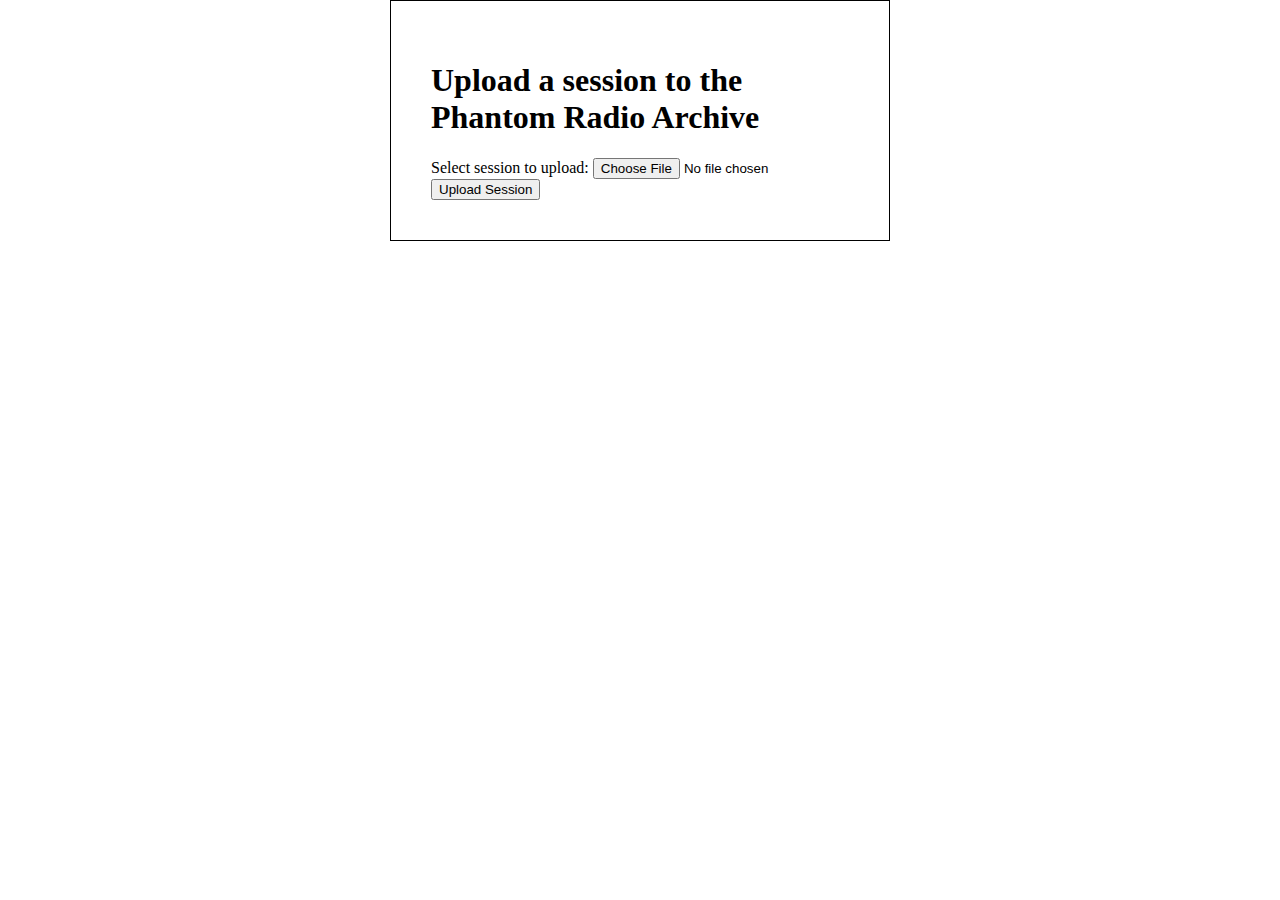
<file: loadfile.html>
<!DOCTYPE html>
<head>
    <meta charset="UTF-8">
    <meta name="viewport" content="width=device-width,initial-scale=1">
    <title>Upload toPhantom Radio Archive</title>
    <meta name="author" content="Werkplaats Typography">
    <meta name="description" content="This is the archive of Phantom Radio">
    <link rel="stylesheet" href="stylesheet.css" type="text/css">
</head>
<html>
<body>
    <div class="container">
        <h1>Upload a session to the Phantom Radio Archive</h1>
        <form action="loadfile.php" method="post" enctype="multipart/form-data">
            Select session to upload:
            <input type="file" name="fileToUpload" id="fileToUpload">
            <input type="submit" value="Upload Session" name="submit">
        </form>
    </div>
</body>
</html>
</file>
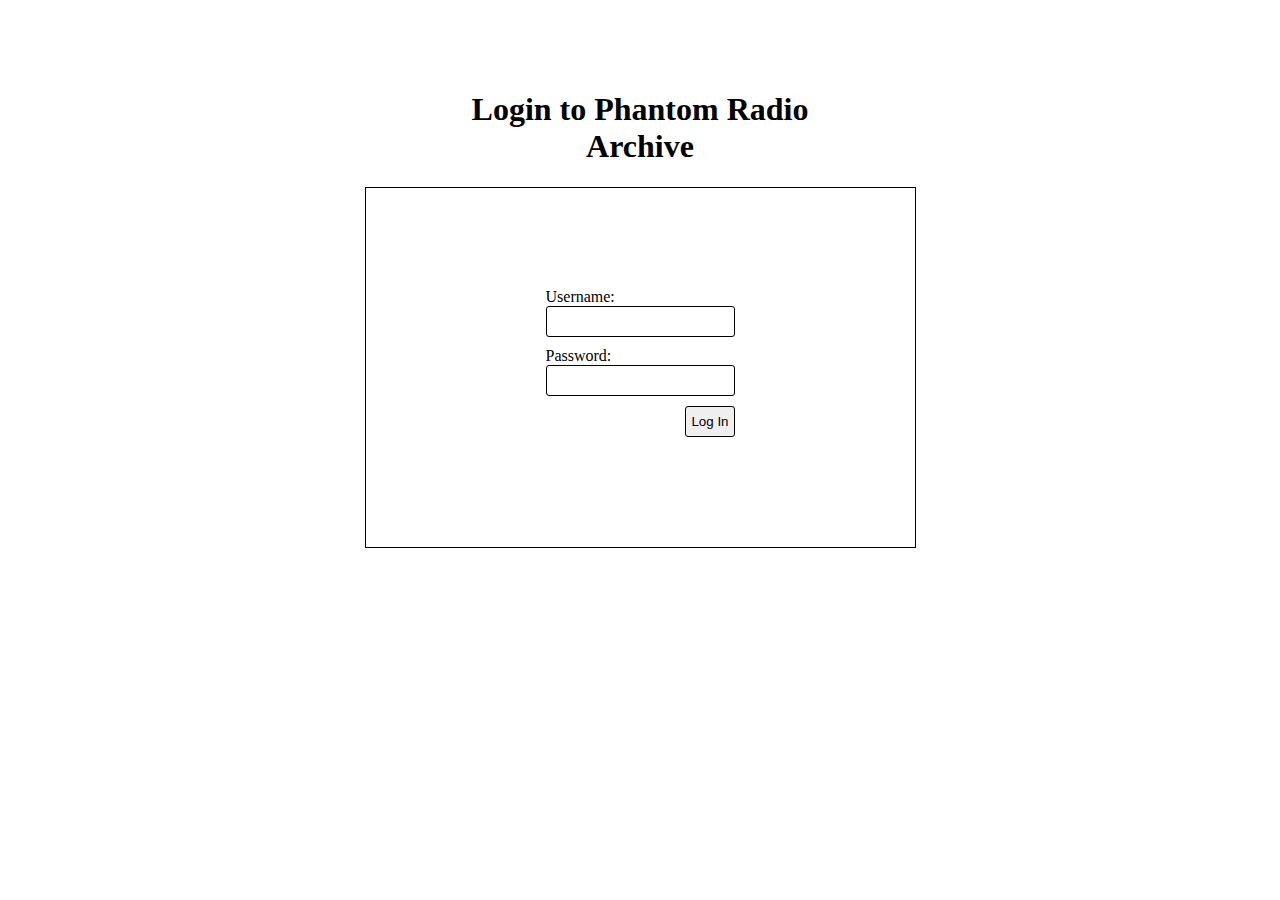
<file: login.html>
<!DOCTYPE html>
<head>
    <meta charset="UTF-8">
    <meta name="viewport" content="width=device-width,initial-scale=1">
    <title>Login toPhantom Radio Archive</title>
    <meta name="author" content="Werkplaats Typography">
    <meta name="description" content="This is the archive of Phantom Radio">
    <link rel="stylesheet" href="css/stylesheet.css" type="text/css">
</head>
<html>
<body class="page-login">
    <div class="container-s">
        <h1 class="page-title">Login to Phantom Radio Archive</h1>
        <div class="login">

            <form name="loginform" id="loginform">
                <div class="inline-flex">
                    <div class="form-group">
                        <label for="user_login">Username:</label>
                        <input type="text" id="user_login" name="username" class="input" value="" size="20">
                    </div>
                    <div class="form-group">
                        <label for="user_pass">Password:</label>
                        <input type="password" id="user_pass" name="pass" class="input" value="" size="20">
                    </div>
                    <div class="form-group">
                        <input type="submit" id="login_button" value="Log In">
                    </div>
                </div>
            </form>
            <div class="error"></div>
            <div class="success" style="display: none"></div>
        </div>
    </div>
    <script src="https://code.jquery.com/jquery-2.2.4.min.js" integrity="sha256-BbhdlvQf/xTY9gja0Dq3HiwQF8LaCRTXxZKRutelT44=" crossorigin="anonymous"></script>
    <script src="js/login.js"></script>
</body>
</html>
</file>
<file: stylesheet.css>
/*************************
*
* BASE ELEMENTS
*
*************************/

/* global box-sizing */
*,
*:after,
*:before {
    -moz-box-sizing: border-box;
    box-sizing: border-box;
    -webkit-font-smoothing: antialiased;
    font-smoothing: antialiased;
    text-rendering: optimizeLegibility;
}

html {}

body {
    font-family: "Times New Roman", Serif;
    -moz-osx-font-smoothing: grayscale;
    -webkit-text-size-adjust: 100%;
    -webkit-font-smoothing: antialiased;
    text-rendering: optimizeLegibility;
    width: 100%;
    height: 100%;
    padding: 0;
    margin: 0;
}

html,
body {}

header {}

main {}

section {}

aside {
    padding: 40px;
}

footer {}

ul {
    list-style: none;
    padding: 0;
    margin: 0;
}

ol {}

li {}


/*************************
*
* TYPOGRAPHY
*
*************************/

h1,
h2,
h3,
h4,
h5,
    {}

h1 {}

h2 {}

h3 {}

h4 {}

h5 {}

a {}

blockquote {}

strong {}

i {}


/*************************
*
* MEDIA
*
*************************/

svg,
img {
    max-width: 100%;
    height: auto;
}


img {}

svg {}

figure {}

video {}

/*************************
*
* A GRID or LAYOUT
*
*************************/

.wrapper {
    background-image: url('bg.jpg');
    background-position: center center;
    background-size: 100%;
    background-repeat: no-repeat;
    display: grid;
    grid-template-columns: auto 300px;
}

/* this has been set up for the loadfile.html */
.container {
    display: flex;
    flex-direction: column;
    border: 1px solid #000;
    padding: 40px;
    margin: auto;
    align-items: center;
    width: 500px;
}

main {
    border: 1px solid #000;
}

aside {
    position: sticky;
    height: 100vh;
    right: 0;
    top: 0;
}


/*************************
*
* DESIGN SPECIFIC STUFF
*
*************************/


.branding {
    text-align: center;
}

.logo svg {
    width: 70%;
    /* change the % to change the size of the logo */
    height: auto;
}

h1.title {
    font-weight: normal;
}

p {
    font-size: 16px;
}


/* sessions */

.session--info {
    display: flex;
    justify-content: space-between;
    position: relative;
    margin: auto;
    padding-left: 20px;
    flex-grow: 2;
}

.session--title {
    font-size: 16px;
    align-self: center;
    width: 100%;
}

.playlist li {
    display: flex;
    flex-wrap: wrap;
    width: 100%;
    border-top: 1px solid;
}

.playlist li:last-child {
    border-bottom: 1px solid;
}

.accordion--toggle {
    background: transparent;
    border: none;
}

.accordion--toggle .toggle-icon {
    padding: 0;
    width: 34px;
    transform: rotate(90deg);
    /* Point down */
    vertical-align: middle;
}

.accordion--toggle.active {
    transform: rotate(-180deg);
    /* Point down */
}

.accordion--toggle:hover {
    cursor: pointer;
}

.accordion--toggle:focus {
    outline: none;
}

/* The panel is not shown by default */
.panel {
    display: none;
    overflow: hidden;
    width: 100%;
    padding-left: 75px;
    padding-right: 140px;
    border-left: 1px solid;
}

/* audio player */

.playbar {
    display: flex;
    margin-bottom: 30px;
    border-bottom: 1px solid;
}

/*audio {
    display: block;
}*/

audio.session {
    display: none;
    outline: none;
}

audio.session::focus {
    outline: none;
}

audio::-webkit-media-controls-enclosure,
audio::-moz-media-controls-enclosure {
    background-color: transparent;
    outline: none;
}

.play-toggle {
    padding: 10px;
    border-right: 1px solid;
}

.play-pause {
    vertical-align: middle;
    width: 34px;
    height: 34px;
}

.icon-pause {
    display: none;
}

.player {
    align-self: center;
    width: 100%;
    height: 100%;
    text-align: right;
    padding-bottom: 3px;
}

.progress-bar {
    display: inline-block;
    position: relative;
}

.progress {
    display: inline-block;
    vertical-align: middle;
    height: 3px;
    background-color: #000;
    cursor: crosshair;
    border: none;
}

.progress-cursor {
    position: absolute;
    left: 0;
    width: 1px;
    height: 20px;
    background-color: #000;
}


/* SLIDE STYLING */
input[type=range] {
    -webkit-appearance: none;
    /* Hides the slider so that custom slider can be made */
    width: 100%;
    /* Specific width is required for Firefox. */
    background: transparent;
    /* Otherwise white in Chrome */
}

input[type=range]::-webkit-slider-thumb {
    -webkit-appearance: none;
}

input[type=range]:focus {
    outline: none;
    /* Removes the blue border. You should probably do some kind of focus styling for accessibility reasons though. */
}

input[type=range]::-ms-track {
    width: 100%;
    cursor: crosshair;

    /* Hides the slider so custom styles can be added */
    background: transparent;
    border-color: transparent;
    color: transparent;
}

/* Special styling for WebKit/Blink */
input[type=range]::-webkit-slider-thumb {
    -webkit-appearance: none;
    border: 1px solid;
    height: 20px;
    width: 1px;
    background: #000;
    cursor: crosshair;
    margin-top: -14px;
    /* You need to specify a margin in Chrome, but in Firefox and IE it is automatic */

}

/* All the same stuff for Firefox */
input[type=range]::-moz-range-thumb {
    border: 1px solid;
    height: 20px;
    width: 1px;
    background: #000;
    cursor: crosshair;
}

/* All the same stuff for IE */
input[type=range]::-ms-thumb {
    border: 1px solid;
    height: 20px;
    width: 1px;
    background: #000;
    cursor: crosshair;
}



.time--current {
    display: inline-block;
    margin-right: 20px;
}

.time--duration {
    display: inline-block;
    vertical-align: middle;
    margin-left: 20px;
}

a.button {
    text-align: center;
    border: 1px solid;
    padding: 20px 20px;
    color: #000;
    border-radius: 18px;
    position: absolute;
    top: 420px;
    text-decoration: none;
}

.button.two {
    top: 510px;
}

/**/
</file>
<file: css/stylesheet.css>
/*************************
*
* BASE ELEMENTS
*
*************************/

/* global box-sizing */
*,
*:after,
*:before {
    -moz-box-sizing: border-box;
    box-sizing: border-box;
    -webkit-font-smoothing: antialiased;
    font-smoothing: antialiased;
    text-rendering: optimizeLegibility;
}

html {}

body {
    font-family: "Times New Roman", Serif;
    -moz-osx-font-smoothing: grayscale;
    -webkit-text-size-adjust: 100%;
    -webkit-font-smoothing: antialiased;
    text-rendering: optimizeLegibility;
    width: 100%;
    height: 100%;
    padding: 0;
    margin: 0;
}

html,
body {}

header {}

main {}

section {}

aside {
    padding: 40px;
}

footer {}

ul {
    list-style: none;
    padding: 0;
    margin: 0;
}

ol {}

li {}


/*************************
*
* TYPOGRAPHY
*
*************************/

h1,
h2,
h3,
h4,
h5,
    {}

h1 {}

h2 {}

h3 {}

h4 {}

h5 {}

a {}

blockquote {}

strong {}

i {}


/*************************
*
* MEDIA
*
*************************/

svg,
img {
    max-width: 100%;
    height: auto;
}


img {}

svg {}

figure {}

video {}

/*************************
*
* A GRID or LAYOUT
*
*************************/

.wrapper {
    background-image: url('/img/bg.jpg');
    background-position: center center;
    background-size: 100%;
    background-repeat: no-repeat;
    display: grid;
    grid-template-columns: auto 300px;
}

/* this has been set up for the loadfile.html */
.container-s,
.container {
    display: flex;
    flex-direction: column;
    margin: auto;
    padding: 20px 0;
    align-items: center;
}
.container-s {
    padding: 40px;
    width: 500px;
}

.inline-flex {
    display: inline-flex;
    flex-direction: column;
}

main {
    border: 1px solid #000;
}

aside {
    position: sticky;
    height: 100vh;
    right: 0;
    top: 0;
}


/*************************
*
* DESIGN SPECIFIC STUFF
*
*************************/


.branding {
    text-align: center;
}

.logo svg {
    width: 70%;
    /* change the % to change the size of the logo */
    height: auto;
}

h1.title {
    font-weight: normal;
}

.page-title {
    text-align: center;
}

p {
    font-size: 16px;
}


/* sessions */

.session--info {
    display: flex;
    justify-content: space-between;
    position: relative;
    margin: auto;
    padding-left: 20px;
    flex-grow: 2;
}

.session--title {
    font-size: 16px;
    align-self: center;
    width: 100%;
}

.playlist li {
    display: flex;
    flex-wrap: wrap;
    width: 100%;
    border-top: 1px solid;
}

.playlist li:last-child {
    border-bottom: 1px solid;
}

.accordion--toggle {
    background: transparent;
    border: none;
}

.accordion--toggle .toggle-icon {
    padding: 0;
    width: 34px;
    transform: rotate(90deg);
    /* Point down */
    vertical-align: middle;
}

.accordion--toggle.active {
    transform: rotate(-180deg);
    /* Point down */
}

.accordion--toggle:hover {
    cursor: pointer;
}

.accordion--toggle:focus {
    outline: none;
}

/* The panel is not shown by default */
.panel {
    display: none;
    overflow: hidden;
    width: 100%;
    padding-left: 75px;
    padding-right: 140px;
    border-left: 1px solid;
}

/* audio player */

.playbar {
    display: flex;
    margin-bottom: 30px;
    border-bottom: 1px solid;
}

/*audio {
    display: block;
}*/

audio.session {
    display: none;
    outline: none;
}

audio.session::focus {
    outline: none;
}

audio::-webkit-media-controls-enclosure,
audio::-moz-media-controls-enclosure {
    background-color: transparent;
    outline: none;
}

.play-toggle {
    padding: 10px;
    border-right: 1px solid;
}

.play-pause {
    vertical-align: middle;
    width: 34px;
    height: 34px;
}

.icon-pause {
    display: none;
}

.player {
    align-self: center;
    width: 100%;
    height: 100%;
    text-align: right;
    padding-bottom: 3px;
}

.progress-bar {
    display: inline-block;
    position: relative;
}

.progress {
    display: inline-block;
    vertical-align: middle;
    height: 3px;
    background-color: #000;
    cursor: crosshair;
    border: none;
}

.progress-cursor {
    position: absolute;
    left: 0;
    width: 1px;
    height: 20px;
    background-color: #000;
}


/* SLIDE STYLING */
input[type=range] {
    -webkit-appearance: none;
    /* Hides the slider so that custom slider can be made */
    width: 100%;
    /* Specific width is required for Firefox. */
    background: transparent;
    /* Otherwise white in Chrome */
}

input[type=range]::-webkit-slider-thumb {
    -webkit-appearance: none;
}

input[type=range]:focus {
    outline: none;
    /* Removes the blue border. You should probably do some kind of focus styling for accessibility reasons though. */
}

input[type=range]::-ms-track {
    width: 100%;
    cursor: crosshair;

    /* Hides the slider so custom styles can be added */
    background: transparent;
    border-color: transparent;
    color: transparent;
}

/* Special styling for WebKit/Blink */
input[type=range]::-webkit-slider-thumb {
    -webkit-appearance: none;
    border: 1px solid;
    height: 20px;
    width: 1px;
    background: #000;
    cursor: crosshair;
    margin-top: -14px;
    /* You need to specify a margin in Chrome, but in Firefox and IE it is automatic */

}

/* All the same stuff for Firefox */
input[type=range]::-moz-range-thumb {
    border: 1px solid;
    height: 20px;
    width: 1px;
    background: #000;
    cursor: crosshair;
}

/* All the same stuff for IE */
input[type=range]::-ms-thumb {
    border: 1px solid;
    height: 20px;
    width: 1px;
    background: #000;
    cursor: crosshair;
}



.time--current {
    display: inline-block;
    margin-right: 20px;
}

.time--duration {
    display: inline-block;
    vertical-align: middle;
    margin-left: 20px;
}

a.button {
    text-align: center;
    border: 1px solid;
    padding: 20px 20px;
    color: #000;
    border-radius: 18px;
    position: absolute;
    top: 420px;
    text-decoration: none;
}

.button.two {
    top: 510px;
}
.button.three {
    top: 590px;
}

/* LOGIN */
.page-login {
    margin-top: 30px;
}
.login {
    border: 1px solid #000;
    padding: 50px;
    /*padding: 80px;*/
/*    position: fixed;
    z-index: 100;
    width: 100%;
    left: 0;
    top: 0;
    background-color: white;*/
}

.login .inline-flex {
    align-items: flex-end;
}

.form-group {
    margin-bottom: 10px;
}

#loginform {
    margin: 50px 130px;
}
.login input {
    padding: 7px 5px !important;
    border-radius: 3px;
    box-shadow: none;
    border: 1px solid black;
    outline-color: #00ff5e;
}

.login input[type=text]
.login input[type=password], {
    /*width: 200px;*/
}

.login input[type=submit] {
    padding: 7px 20px;
}
/**/
</file>
